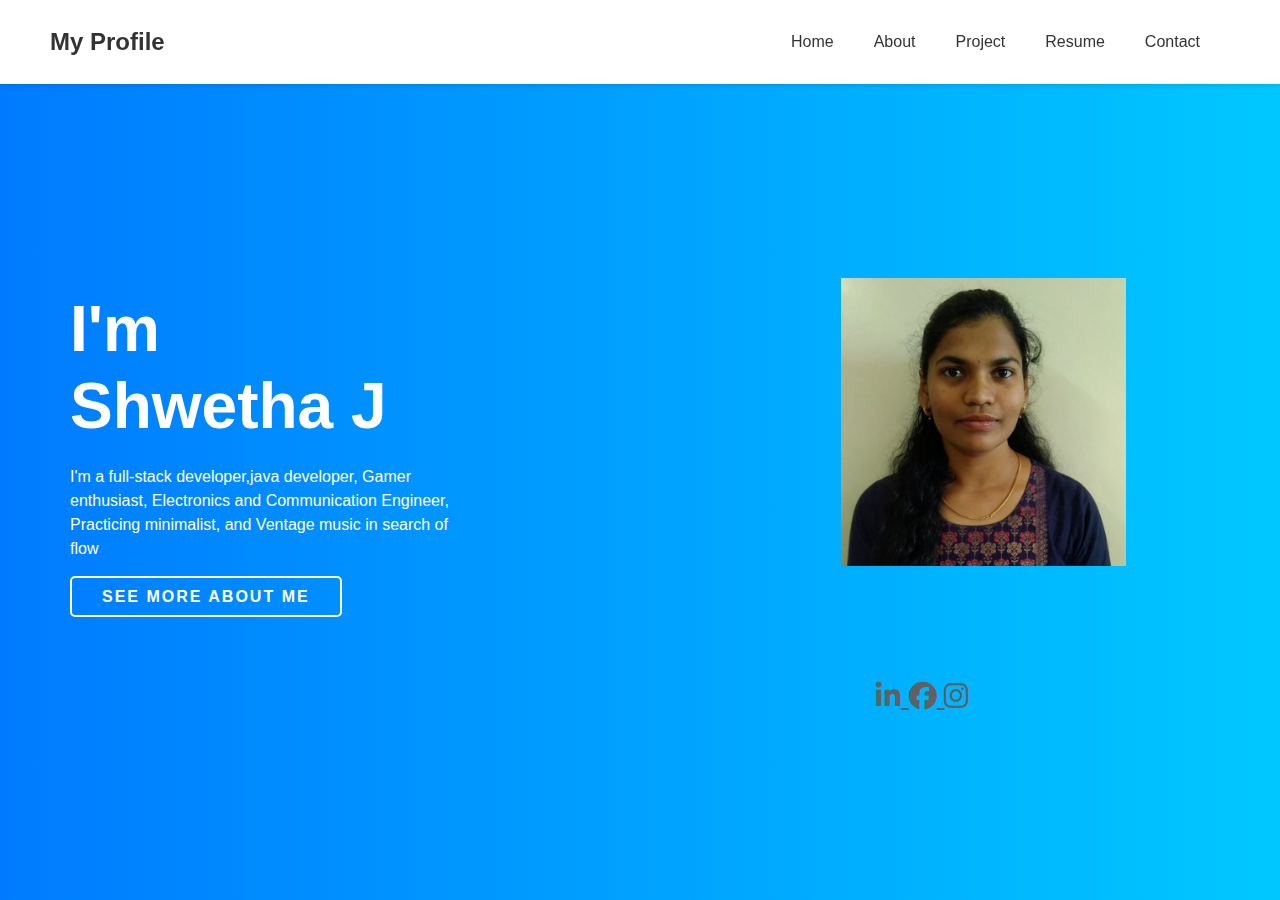
<file: Index.html>
<!DOCTYPE html>
<html lang="en">
<head>
    <meta charset="UTF-8">
    <meta http-equiv="X-UA-Compatible" content="IE=edge">
    <meta name="viewport" content="width=r, initial-scale=1.0">
    <link rel="stylesheet" href="style.css">
    <link rel="stylesheet" href="https://cdnjs.cloudflare.com/ajax/libs/font-awesome/6.4.0/css/all.min.css">
    <title>ShwethaJ website</title>
</head>
<body>
    <header>
        <div class="logo">
            <h1>My Profile</h1>
        </div>
        <nav>
            <ul>
                <li><a href="#">Home</a></li>
                <li><a href="About.html">About</a></li>
                <li><a href="Project.html">Project</a></li>
                <li><a href="Resume.html">Resume</a></li>
                <li><a href="Contact.html">Contact</a></li>
            </ul>
        </nav>
    </header>
    <main class="l-main"></main>
    <section class="hero">
        <div class="container">
            <div class="hero-content">
                <h1 class="animated-title">
                    I'm <br><span>Shwetha J</span>
                </h1>
                <p class="animated-text">
                    I'm a full-stack developer,java developer, Gamer enthusiast, Electronics and Communication Engineer, Practicing minimalist, and Ventage music in search of flow
                </p>
                <br><a href="About.html" class="cv-button">See More About Me</a>
                </div>
            </div>
            <ul>
                <div class="hero-image">
                    <img src="student.jfif" alt="student img">
                </div>
              <div class="nav-social">
                    <a href="https://www.linkedin.com/in/shwetha-j-361332175" target="_blank">
                        <i class="fa-brands fa-linkedin-in"></i>
                    </a>
                    <a href="https://www.facebook.com/shwetha.jasti.9" target="_blank">
                        <i class="fa-brands fa-facebook"></i>
                    </a>
                    <a href="https://instagram.com/shwethajasti?igshid=ZGUzMzM3NWJiOQ==" target="_blank">
                        <i class="fa-brands fa-instagram"></i>
                    </a>
                </div>
                
            </ul>
        </div>
    </section>
    
</body>
</html>
</file>
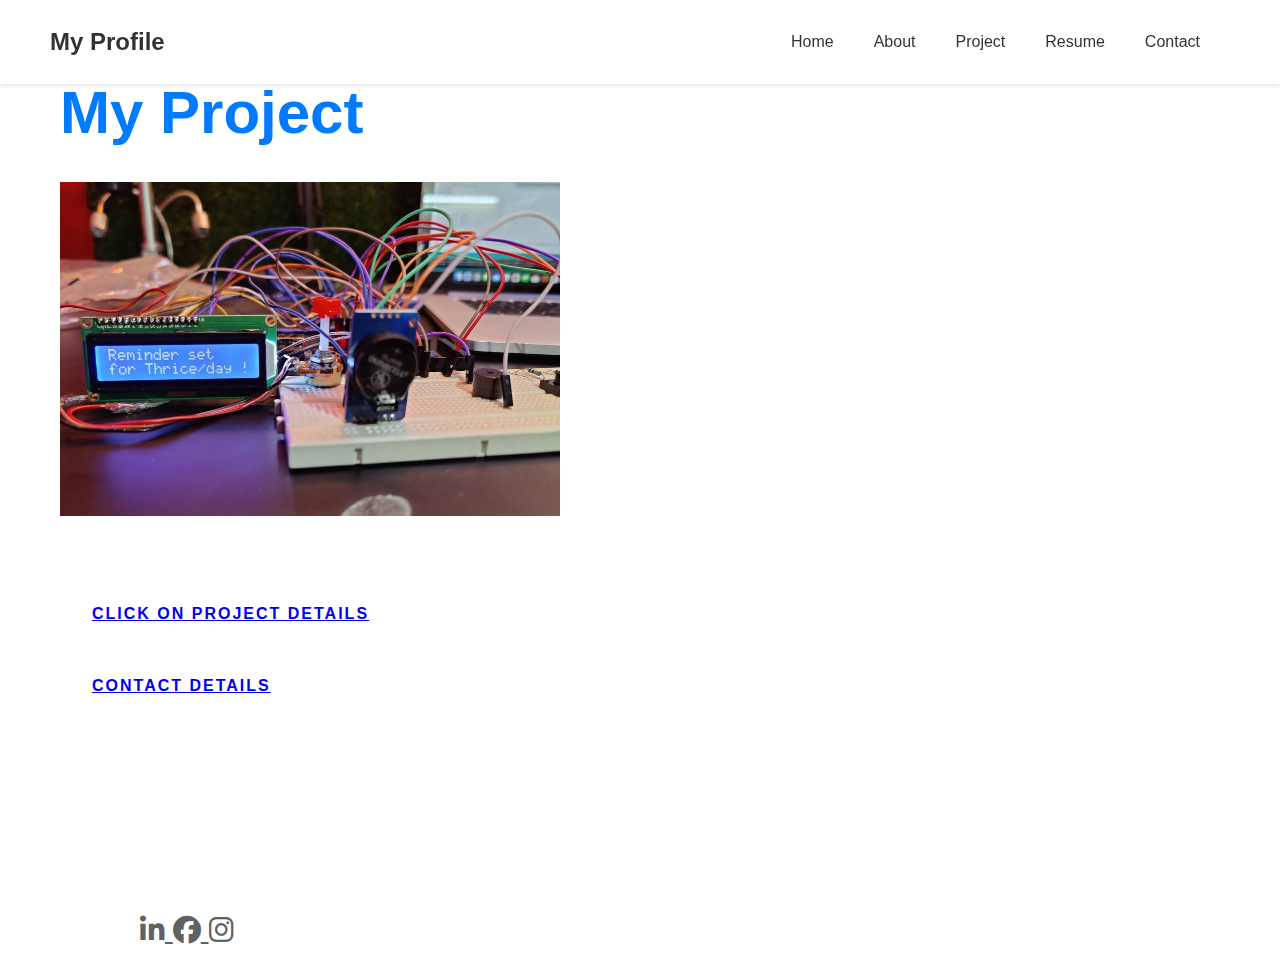
<file: Project.html>
<!DOCTYPE html>
<html lang="en">
<head>
    <meta charset="UTF-8">
    <meta http-equiv="X-UA-Compatible" content="IE=edge">
    <meta name="viewport" content="width=r, initial-scale=1.0">
    <link rel="stylesheet" href="style.css">
    <link rel="stylesheet" href="https://cdnjs.cloudflare.com/ajax/libs/font-awesome/6.4.0/css/all.min.css">
    <title>ShwethaJ website</title>
</head>
<body>
    <header>
        <div class="logo">
            <h1>My Profile</h1>
        </div>
        <nav>
            <ul>
                <li><a href="index.html">Home</a></li>
                <li><a href="About.html">About</a></li>
                <li><a href="Project.html">Project</a></li>
                <li><a href="Resume.html">Resume</a></li>
                <li><a href="Contact.html">Contact</a></li>
            </ul>
        </nav>
    </header>
    <body>
        <main class="l-main">
        <br><div class="About">
            <div class="container">
                <div class="row">

                    <br><div class="about-col-1">
                      <br><h3 class="sub-title">My Project</h3>
                      <ul>
                      <br><div class="project-image">
                        <img src="project.jfif" alt="project img">
                        <br><div class="cv-button">
                            <a href="Project.pdf" target="_blank">Click on Project details</a>
                            </div> 
                            <br><div class="cv-button">
                               <a href="Contact.html" target="_blank">Contact details</a>
                            </div>
                            <div class="nav-social">
                                <a href="https://www.linkedin.com/in/shwetha-j-361332175" target="_blank">
                                    <i class="fa-brands fa-linkedin-in"></i>
                                </a>
                                <a href="https://www.facebook.com/shwetha.jasti.9" target="_blank">
                                    <i class="fa-brands fa-facebook"></i>
                                </a>
                                <a href="https://instagram.com/shwethajasti?igshid=ZGUzMzM3NWJiOQ==" target="_blank">
                                    <i class="fa-brands fa-instagram"></i>
                                </a>
                            </div>
                             </div> 
                      </ul> 
                    </div>
                        
                </div>
                
            </div>
        </main>
        </div>
    </body>
</html>
</file>
<file: style.css>
/* Globel styles */
*{
    margin: 0;
    padding: 0;
    box-sizing: border-box;
}
body{
    font-family: Arial, Helvetica, sans-serif;
    font-size: 16px;
    line-height: 1.5;
    color: #333;
}

/* header styles */

header{
    display: flex;
    justify-content: space-between;
    align-items: center;
    padding: 20px 50px;
    position: fixed;
    top: 0;
    left: 0;
    width: 100%;
    z-index: 999;
    background-color: #fff;
    box-shadow: 0 2px 4px rgba(0, 0, 0, 0.1);
}
.logo h1{
    font-size: 24px;
    font-weight:700;
    cursor: pointer;
}
nav ul{
    display: flex;
    list-style: none;
}
nav li{
    margin-right: 20px;
}
nav a{
    display:block;
    padding: 10px;
    color: #333;
    font-weight: 500;
    text-decoration: none;
    transition: color 0.3s ease-in-out;
}
nav a:hover{
    color: #007bff;
}

/* Hero section style */
.hero{
    color: #fff;
    height: 100vh;
    display: flex;
    align-items: center;
    justify-content: center;
    overflow: hidden;
    background: linear-gradient(90deg, #007bff, #00c8ff);
    background-size:cover;
}
.container{
    display: flex;
    max-width: 1200px;
    margin: 0 auto;
    padding: 020px;
    justify-content: space-between;
    align-items: center;
    flex-wrap: wrap;
}
.hero-content{
    max-width: 62%;
    padding: 0 50px;
    position: relative;
}
.hero-content .animated-title{
     font-size: 4rem;
     font-weight: 700;
     font-family: Verdana, Geneva, Tahoma, sans-serif;
     margin-bottom: 20px;
     line-height: 1.2;
     position: relative;
     animation: slide-up 0.6s cubic-bezier(0.65, 0.05, 0.36, 1.0) 0.5s forwards;
}
.animation-title span{
    display: inline-block;
    transform: translateY(50px);
    opacity: 0;
    animation: slide-up 0.4s cubic-bezier(0.65, 0.05, 0.36, 1.0) 1s forwards;
}
.animated-title span:nth-child(1){
    animation-delay: 1.5s
}
.animation-text{
    font-size: 1.5rem;
    font-weight: 400;
    opacity: 0;
    margin-bottom: 20px;
    transform: translateY(50px);
    animation: slide-up 0.4s cubic-bezier(0.65, 0.05, 0.36, 1.0) 1.5s forwards;
}
.cv-button{
    color: #fff;
    background-color: transparent;
    border: 2px solid #fff;
    padding: 10px 30px;
    border-radius: 5px;
    font-size: 1rem;
    font-weight:700;
    text-transform: uppercase;
    letter-spacing: 2px;
    text-decoration: none;
    transition: all 0.2s ease-in-out;
    transform: translateY(50px);
    animation: slide-up 0.4s cubic-bezier(0.65, 0.05, 0.36, 1.0) 2s forwards;
}
.cv.button:hover{
    color: #112233;
    background-color: #fff;
}
.nav-social{
   margin-left: 8%;
   margin-top: 25%;
}
.nav-social a{
    font-size: 28px;
    color: #606163;
    margin-top: 20px;
    align-items: center;
    justify-content: center;
}
.nav-social:hover{
    color: #ff4321;
}
.hero-image{
    max-width: 65%;
    position: relative;
    margin-top: 6rem;
    animation: slide-up 0.4s cubic-bezier(0.65, 0.05, 0.36, 1.0) 0.5s forwards;
}
.hero-image img{
    max-width: 100%;
    height: auto;
    display: block;
}
@keyframes slide-right {
    from{
        transform: translateX(-58px);
        opacity: 0;
    }
    to{
        transform: translateX(0);
        opacity: 1;
    }
}
@keyframes slide-up{
    from{
        transform: translateY(50px);
        opacity: 0;
    }
    to{
        transform: translateY(0);
        opacity: 1;
    }
}
.about{
    padding: 80px 0;
    color: #112233;
}
.about:hover{
    color: #112233;
    background-color: #fff;
}
.container{
    display: flex;
    max-width: 1200px;
    margin: 0 auto;
    padding: 020px;
    justify-content: space-between;
    align-items: center;
    flex-wrap: wrap;
}
.row{
    display: flex;
    justify-content: space-between;
    flex-wrap: wrap;
}
.sub-title{
    font-size: 60px;
    font-weight: 600;
    color: #007bff;
}
.details{
    color: #fff;
    background-color: #112233;
    border: 2px solid #fff;
    padding: 10px 30px;
    border-radius: 5px;
    font-size: 1rem;
    font-weight:700;
    text-transform: uppercase;
    letter-spacing: 2px;
    text-decoration: none;
    transition: all 0.2s ease-in-out;
    transform: translateY(50px);
    animation: slide-up 0.4s cubic-bezier(0.65, 0.05, 0.36, 1.0) 2s forwards;
}
.details:hover{
    color: #112233;
    background-color: #fff;
}
.project{
    color: #fff;
    background-color: #112233;
    border: 2px solid #fff;
    padding: 10px 30px;
    border-radius: 5px;
    font-size: 1rem;
    font-weight:700;
    text-transform: uppercase;
    letter-spacing: 2px;
    text-decoration: none;
    transition: all 0.2s ease-in-out;
    transform: translateY(50px);
}
.project:hover{
    color: #112233;
    background-color: #fff;
}
.main{
    color: #fff;
    background-color: #112233;
    border: 2px solid #fff;
    padding: 10px 30px;
    border-radius: 5px;
    font-size: 1rem;
    font-weight:700;
    letter-spacing: 2px;
    text-decoration: none;
    transition: all 0.2s ease-in-out;
    transform: translateY(50px);
    
}
.main:hover{
    color: #112233;
    background-color: #fff; 
}
.mail{
    color: #fff;
    background-color: #112233;
    border: 2px solid #fff;
    padding: 10px 30px;
    border-radius: 5px;
    font-size: 1rem;
    font-weight:700;
    letter-spacing: 2px;
    text-decoration: none;
    transition: all 0.2s ease-in-out;
    transform: translateY(50px);
}
.mail:hover{
    color: #112233;
    background-color: #fff;
}
.phone{
    color: #fff;
    background-color: #112233;
    border: 2px solid #fff;
    padding: 10px 30px;
    border-radius: 5px;
    font-size: 1rem;
    font-weight:700;
    letter-spacing: 2px;
    text-decoration: none;
    transition: all 0.2s ease-in-out;
    transform: translateY(50px);
}
.phone:hover{
    color: #141133;
    background-color: #fff;
}
.home-page{
    color: #fff;
    background-color: #fff;
    border: 2px solid #fff;
    padding: 10px 30px;
    border-radius: 5px;
    font-size: 1rem;
    font-weight:700;
    letter-spacing: 2px;
    text-decoration: none;
    transition: all 0.2s ease-in-out;
    transform: translateY(50px);
}
.home-page:hover{
    color: #112233;
    background-color: #fff;
}
.Resume{
    color: #fff;
    background-color: #fff;
    border: 2px solid #fff;
    padding: 10px 30px;
    border-radius: 5px;
    font-size: 1rem;
    font-weight:700;
    letter-spacing: 2px;
    text-decoration: none;
    transition: all 0.2s ease-in-out;
    transform: translateY(50px);
}
.Details-1{
    color: #140202;
    background-color: #14b4d4;
    border: 2px solid #fff;
    padding: 10px 30px;
    border-radius: 1px;
    font-size: 1rem;
    font-weight:700;
    letter-spacing: 2px;
    text-decoration: none;
    transition: all 0.2s ease-in-out;
    transform: translateY(50px);
}
.buttons-1{
    color: #140202;
    background-color: #14b4d4;
    border: 2px solid #fff;
    padding: 10px 30px;
    border-radius: 1px;
    font-size: 1rem;
    font-weight:700;
    letter-spacing: 2px;
    text-decoration: none;
    transition: all 0.2s ease-in-out;
    transform: translateY(50px);
    
}
.buttons-1:hover{
    color: #0d0e0f;
    background-color: #fff;
}
.text-1{
    color: #191616;
    background-color: transparent;
    border: 2px solid #fff;
    padding: 50px 30px;
    border-radius: 5px;
    font-size: 1rem;
    font-weight:700;
    letter-spacing: 2px;
    text-decoration: none;
    transition: all 0.2s ease-in-out;
    transform: translateY(50px);
}
.project-img{
    max-width: 50%;
    position: relative;
    margin-top: 6rem;
}
.project-image img{
    max-width: 50%;
    height: auto;
    display: block;
}
</file>
